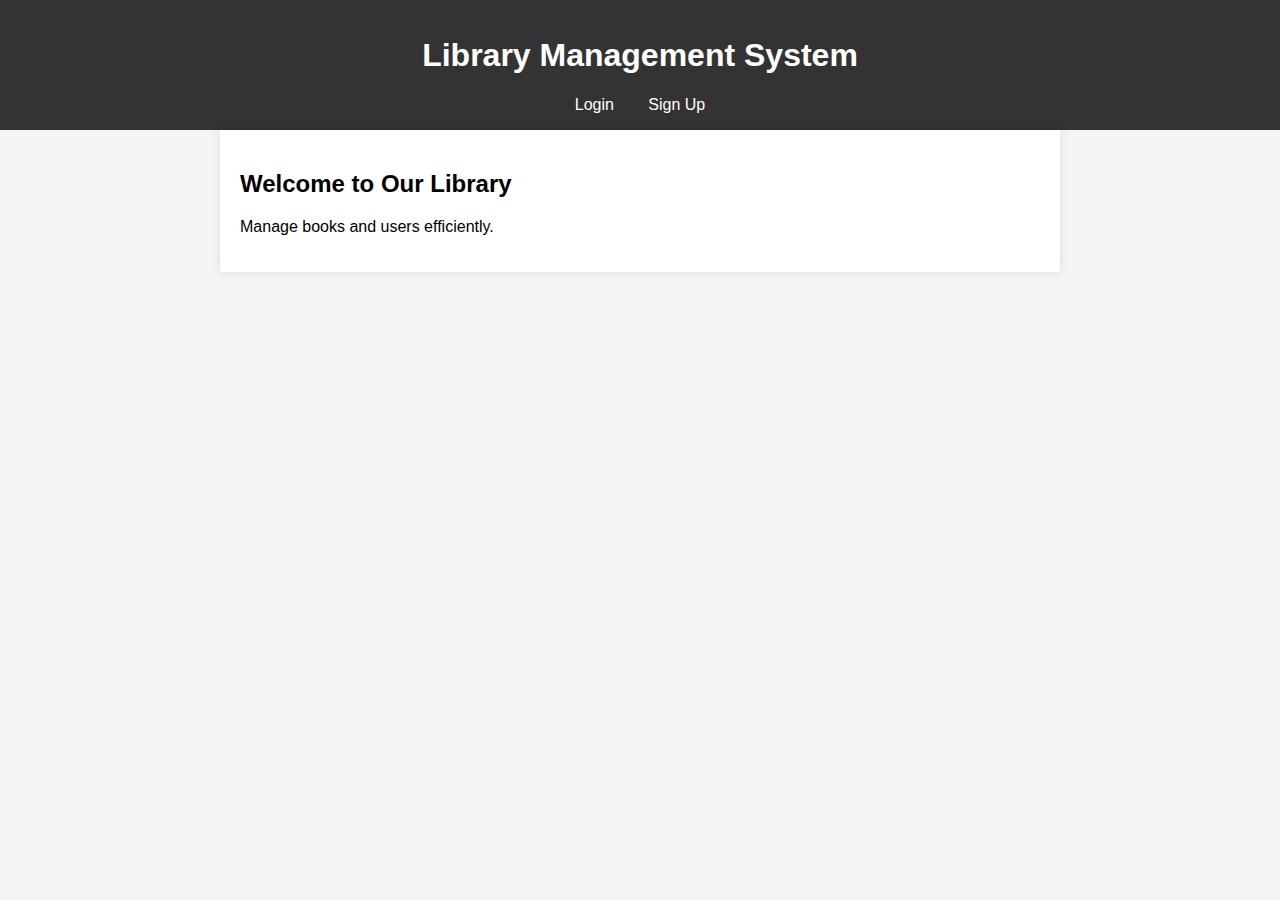
<file: index.html>
<!DOCTYPE html>
<html lang="en">
<head>
    <meta charset="UTF-8">
    <meta name="viewport" content="width=device-width, initial-scale=1.0">
    <title>Library Management System</title>
    <link rel="stylesheet" href="css/styles.css">
</head>
<body>
    <header>
        <h1>Library Management System</h1>
        <nav>
            <a href="login.html">Login</a>
            <a href="signup.html">Sign Up</a>
        </nav>
    </header>
    <main>
        <h2>Welcome to Our Library</h2>
        <p>Manage books and users efficiently.</p>
    </main>
</body>
</html>
</file>
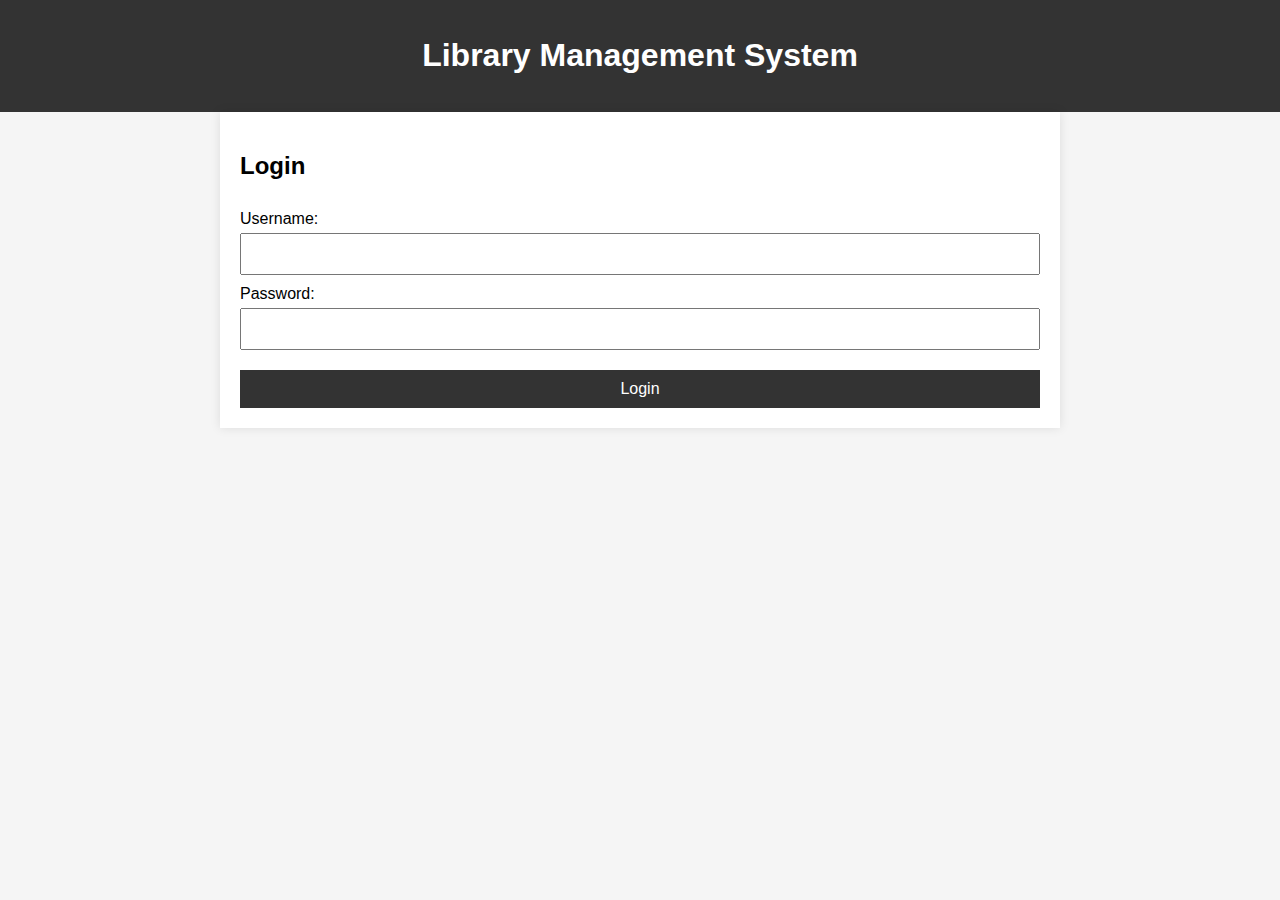
<file: login.html>
<!DOCTYPE html>
<html lang="en">
<head>
    <meta charset="UTF-8">
    <meta name="viewport" content="width=device-width, initial-scale=1.0">
    <title>Login - Library Management System</title>
    <link rel="stylesheet" href="css/styles.css">
</head>
<body>
    <header>
        <h1>Library Management System</h1>
    </header>
    <main>
        <h2>Login</h2>
        <form id="loginForm">
            <label for="username">Username:</label>
            <input type="text" id="username" name="username" required>
            
            <label for="password">Password:</label>
            <input type="password" id="password" name="password" required>
            
            <button type="submit">Login</button>
        </form>
    </main>
    <script src="js/auth.js"></script>
</body>
</html>
</file>
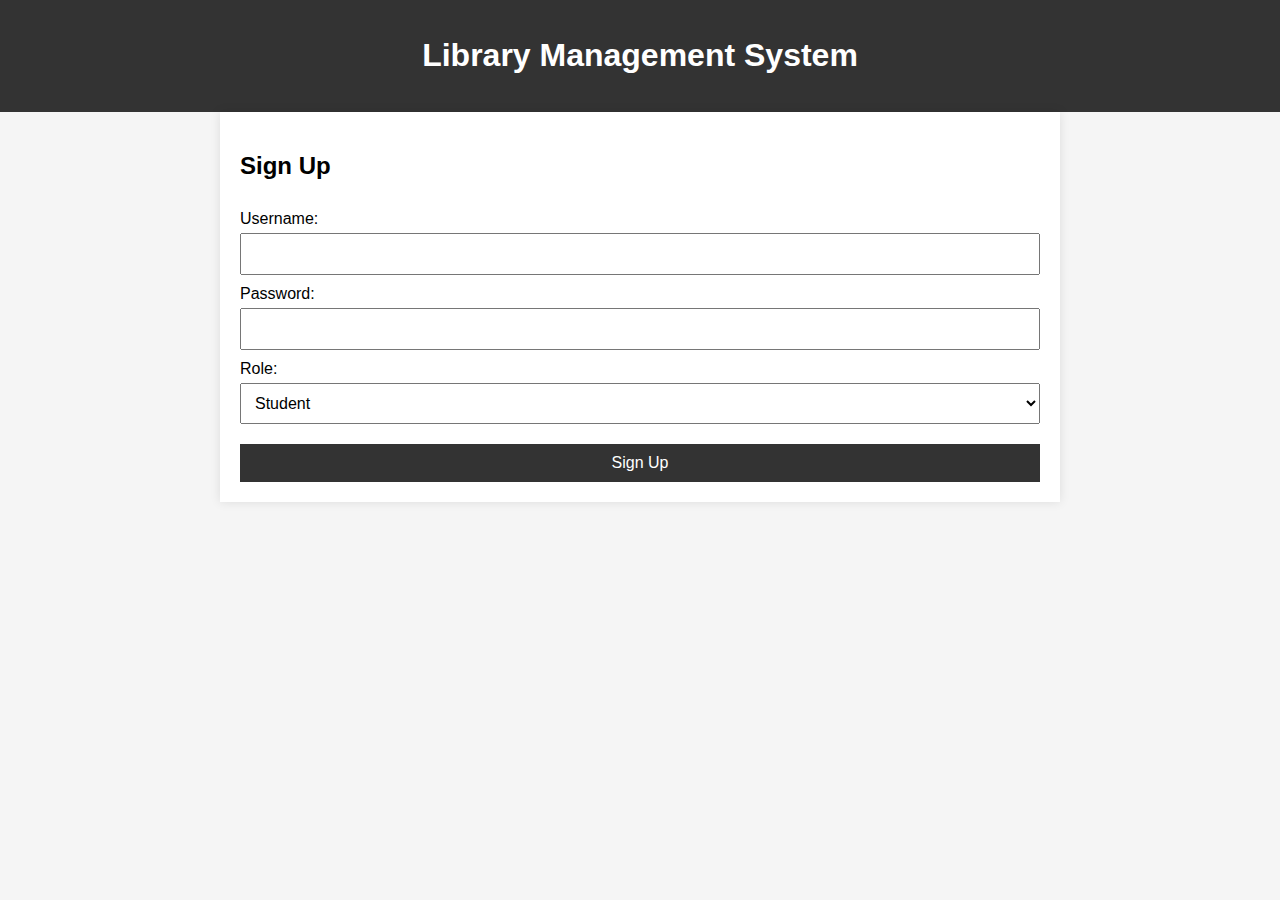
<file: signup.html>
<!DOCTYPE html>
<html lang="en">
<head>
    <meta charset="UTF-8">
    <meta name="viewport" content="width=device-width, initial-scale=1.0">
    <title>Sign Up - Library Management System</title>
    <link rel="stylesheet" href="css/styles.css">
</head>
<body>
    <header>
        <h1>Library Management System</h1>
    </header>
    <main>
        <h2>Sign Up</h2>
        <form id="signupForm">
            <label for="username">Username:</label>
            <input type="text" id="username" name="username" required>
            
            <label for="password">Password:</label>
            <input type="password" id="password" name="password" required>
            
            <label for="role">Role:</label>
            <select id="role" name="role" required>
                <option value="student">Student</option>
                <option value="teacher">Teacher</option>
            </select>
            
            <button type="submit">Sign Up</button>
        </form>
    </main>
    <script src="js/auth.js"></script>
</body>
</html>
</file>
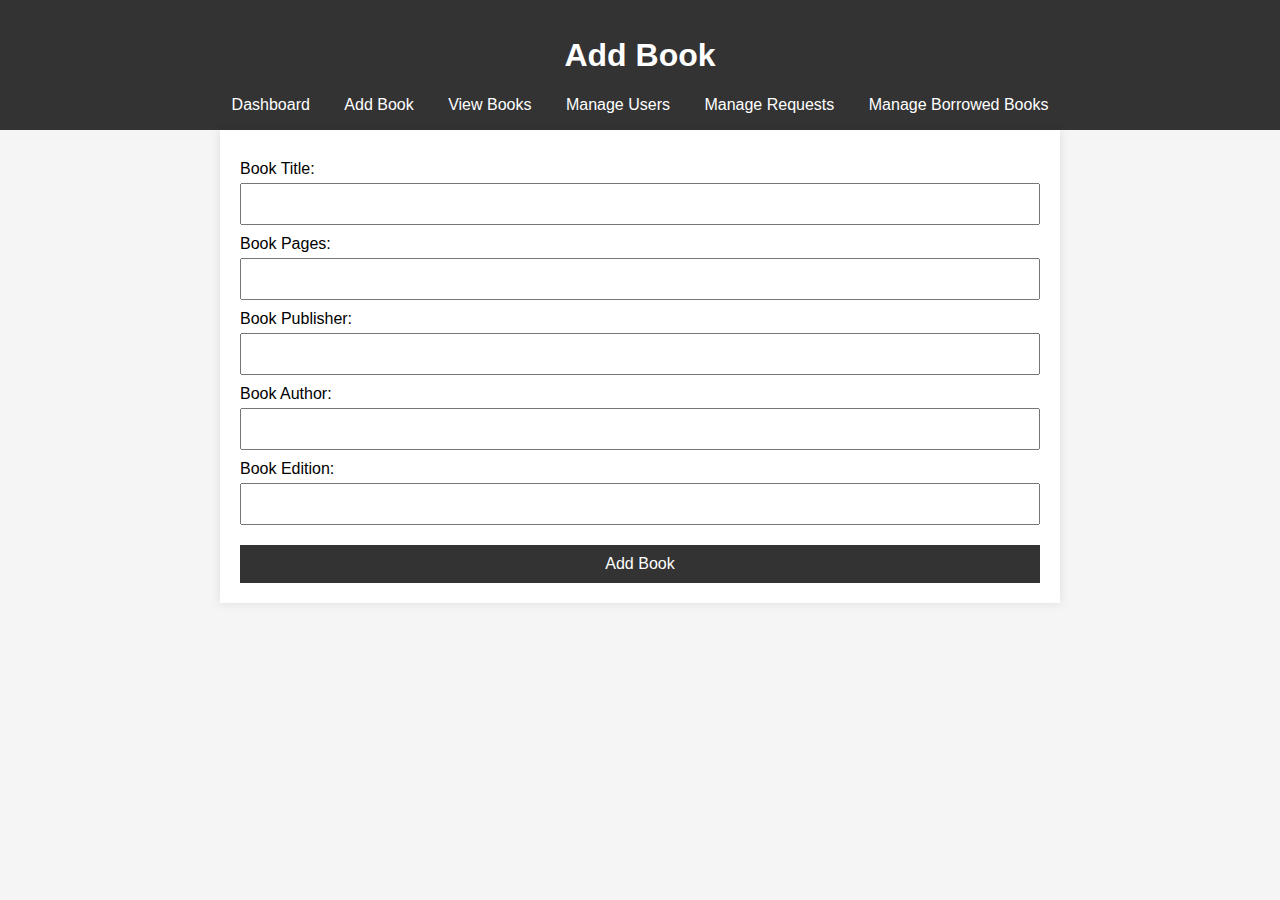
<file: admin/add-book.html>
<!DOCTYPE html>
<html lang="en">
<head>
    <meta charset="UTF-8">
    <meta name="viewport" content="width=device-width, initial-scale=1.0">
    <title>Add Book - Library Management System</title>
    <link rel="stylesheet" href="../css/styles.css">
</head>
<body>
    <header>
        <h1>Add Book</h1>
        <nav>
            <nav>
                <a href="admin.html">Dashboard</a>
               
                    <a href="add-book.html">Add Book</a>
                    <a href="view-books.html">View Books</a>
                    <a href="manage-users.html">Manage Users</a>
                <a href="manage-requests.html">Manage Requests</a>
                <a href="manage-borrowed.html">Manage Borrowed Books</a>
            </nav>
        </nav>
    </header>
    <main>
        <form id="addBookForm">
            <label for="title">Book Title:</label>
            <input type="text" id="title" name="title" required>
            
            <label for="pages">Book Pages:</label>
            <input type="number" id="pages" name="pages" required>
            
            <label for="publisher">Book Publisher:</label>
            <input type="text" id="publisher" name="publisher" required>
            
            <label for="author">Book Author:</label>
            <input type="text" id="author" name="author" required>
            
            <label for="edition">Book Edition:</label>
            <input type="text" id="edition" name="edition" required>
            
            <button type="submit">Add Book</button>
        </form>
    </main>
    <script src="../js/admin.js"></script>
</body>
</html>
</file>
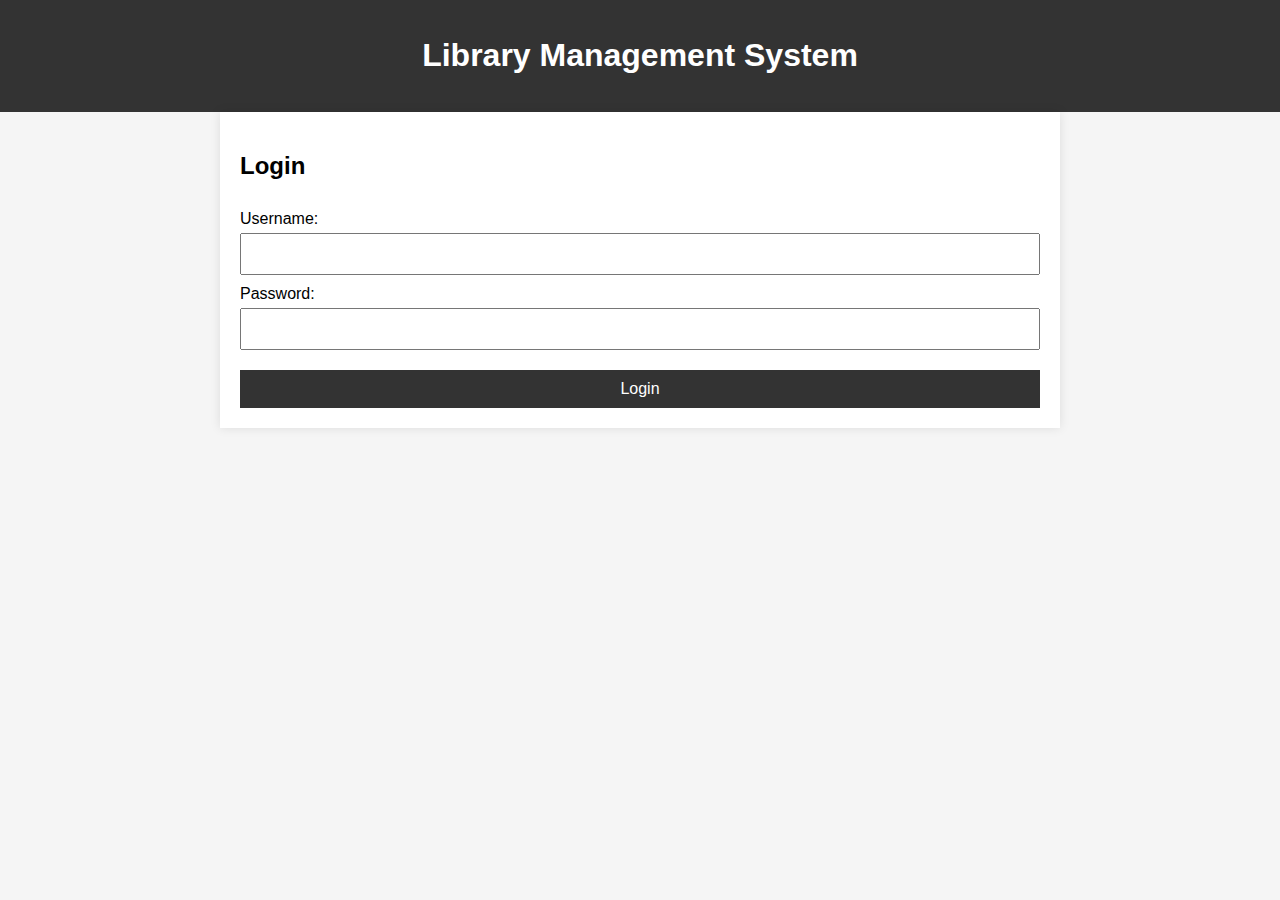
<file: admin/admin.html>
<!DOCTYPE html>
<html lang="en">
<head>
    <meta charset="UTF-8">
    <meta name="viewport" content="width=device-width, initial-scale=1.0">
    <title>Admin Dashboard - Library Management System</title>
    <link rel="stylesheet" href="../css/styles.css">
</head>
<body>
    <header>
        <h1>Admin Dashboard</h1>
        <nav>
            <nav>
               
               
                    <a href="add-book.html">Add Book</a>
                    <a href="view-books.html">View Books</a>
                    <a href="manage-users.html">Manage Users</a>
                <a href="manage-requests.html">Manage Requests</a>
                <a href="manage-borrowed.html">Manage Borrowed Books</a>
                <button id="logoutButton">Logout</button>
            </nav>
        </nav>
    </header>
    <main>
        <h2>Welcome, Admin</h2>
        <p>Manage library resources and users from here.</p>
    </main>
    <script src="../js/auth.js"></script>

</body>
</html>
</file>
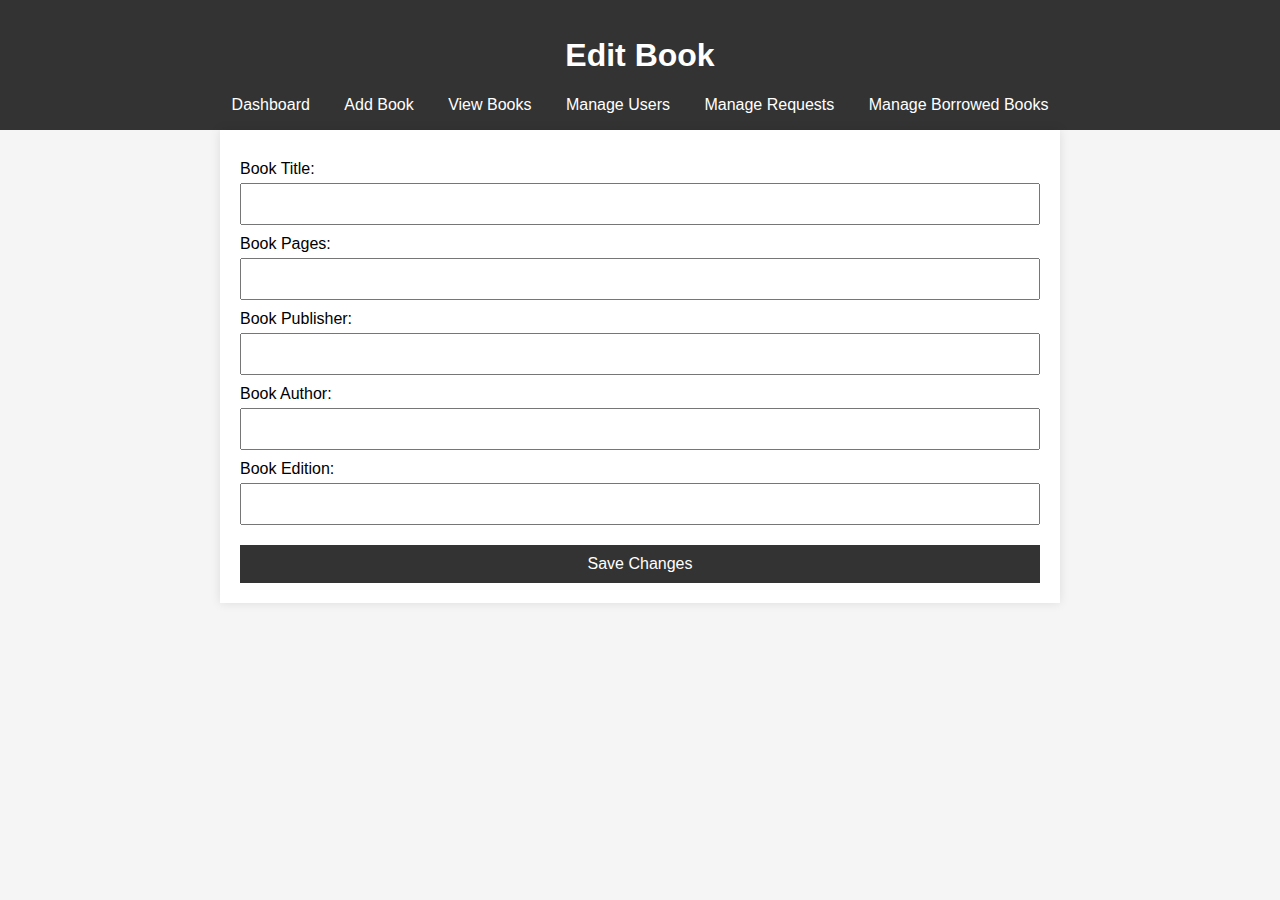
<file: admin/edit-book.html>
<!DOCTYPE html>
<html lang="en">
<head>
    <meta charset="UTF-8">
    <meta name="viewport" content="width=device-width, initial-scale=1.0">
    <title>Edit Book - Library Management System</title>
    <link rel="stylesheet" href="../css/styles.css">
</head>
<body>
    <header>
        <h1>Edit Book</h1>
        <nav>
            <nav>
                <a href="admin.html">Dashboard</a>
               
                    <a href="add-book.html">Add Book</a>
                    <a href="view-books.html">View Books</a>
                    <a href="manage-users.html">Manage Users</a>
                <a href="manage-requests.html">Manage Requests</a>
                <a href="manage-borrowed.html">Manage Borrowed Books</a>
            </nav>
        </nav>
    </header>
    <main>
        <form id="editBookForm">
            <label for="title">Book Title:</label>
            <input type="text" id="title" name="title" required>
            
            <label for="pages">Book Pages:</label>
            <input type="number" id="pages" name="pages" required>
            
            <label for="publisher">Book Publisher:</label>
            <input type="text" id="publisher" name="publisher" required>
            
            <label for="author">Book Author:</label>
            <input type="text" id="author" name="author" required>
            
            <label for="edition">Book Edition:</label>
            <input type="text" id="edition" name="edition" required>
            
            <button type="submit">Save Changes</button>
        </form>
    </main>
    <script src="../js/admin.js"></script>
</body>
</html>
</file>
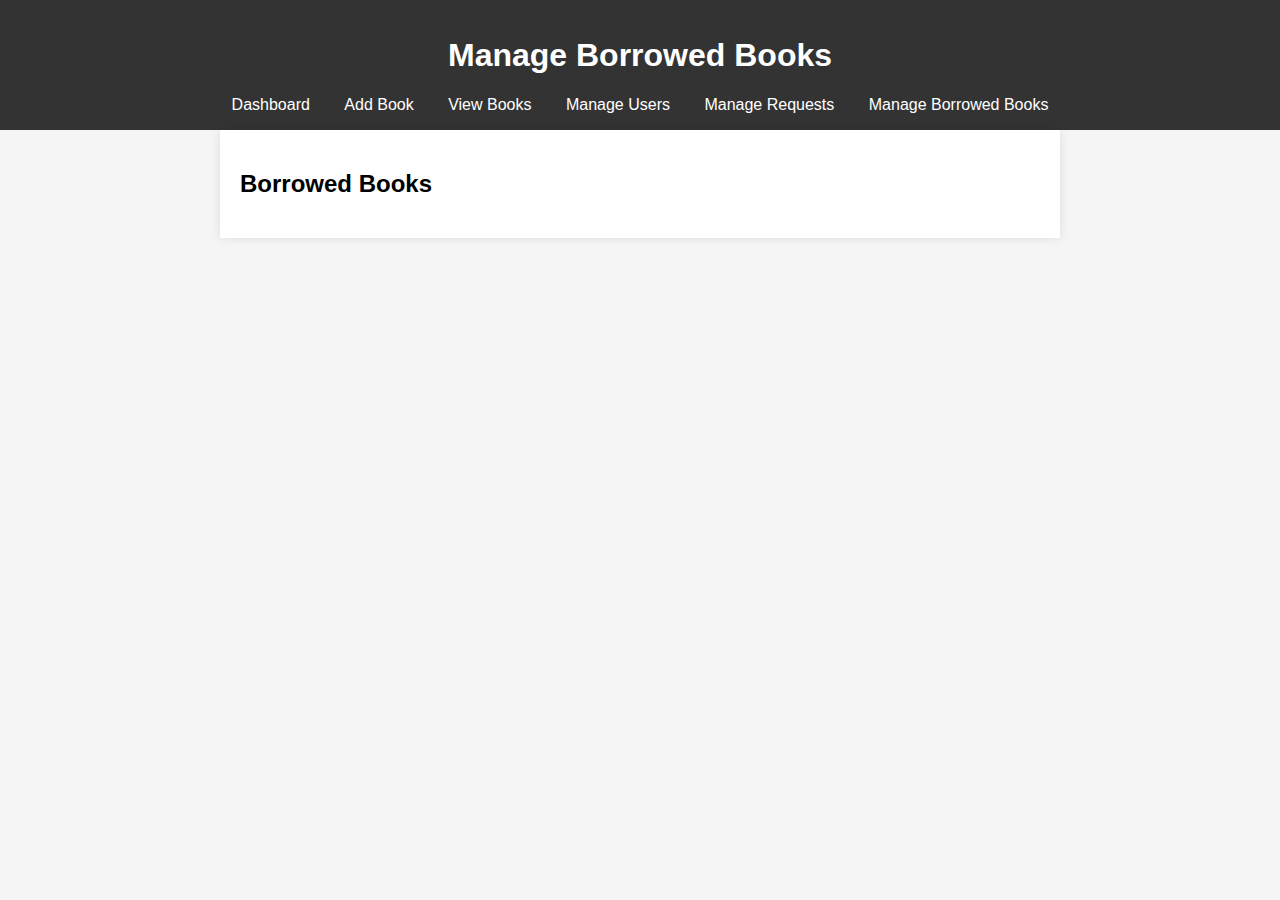
<file: admin/manage-borrowed.html>
<!DOCTYPE html>
<html lang="en">
<head>
    <meta charset="UTF-8">
    <meta name="viewport" content="width=device-width, initial-scale=1.0">
    <title>Manage Borrowed Books - Library Management System</title>
    <link rel="stylesheet" href="../css/styles.css">
</head>
<body>
    <header>
        <h1>Manage Borrowed Books</h1>
        <nav>
            <a href="admin.html">Dashboard</a>
           
                <a href="add-book.html">Add Book</a>
                <a href="view-books.html">View Books</a>
                <a href="manage-users.html">Manage Users</a>
            <a href="manage-requests.html">Manage Requests</a>
            <a href="manage-borrowed.html">Manage Borrowed Books</a>
        </nav>
    </header>
    <main>
        <h2>Borrowed Books</h2>
        <ul id="borrowedBooksList"></ul>
    </main>
    <script src="../js/admin.js"></script>
</body>
</html>
</file>
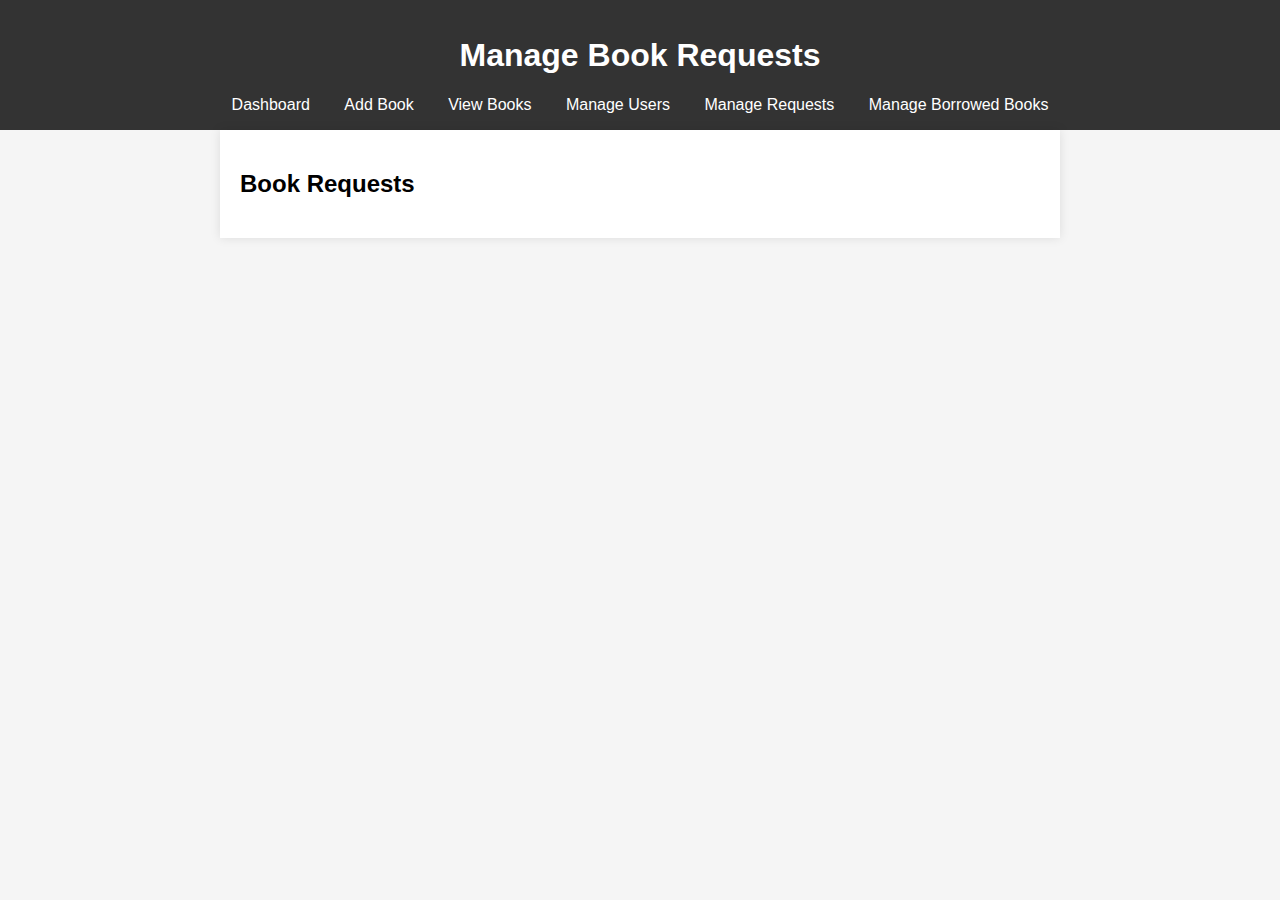
<file: admin/manage-requests.html>
<!DOCTYPE html>
<html lang="en">
<head>
    <meta charset="UTF-8">
    <meta name="viewport" content="width=device-width, initial-scale=1.0">
    <title>Manage Book Requests - Library Management System</title>
    <link rel="stylesheet" href="../css/styles.css">
</head>
<body>
    <header>
        <h1>Manage Book Requests</h1>
        <nav>
            <a href="admin.html">Dashboard</a>
           
                <a href="add-book.html">Add Book</a>
                <a href="view-books.html">View Books</a>
                <a href="manage-users.html">Manage Users</a>
            <a href="manage-requests.html">Manage Requests</a>
            <a href="manage-borrowed.html">Manage Borrowed Books</a>
        </nav>
        </nav>
    </header>
    <main>
        <h2>Book Requests</h2>
        <ul id="requestList"></ul>
    </main>
    <script src="../js/admin.js"></script>
</body>
</html>
</file>
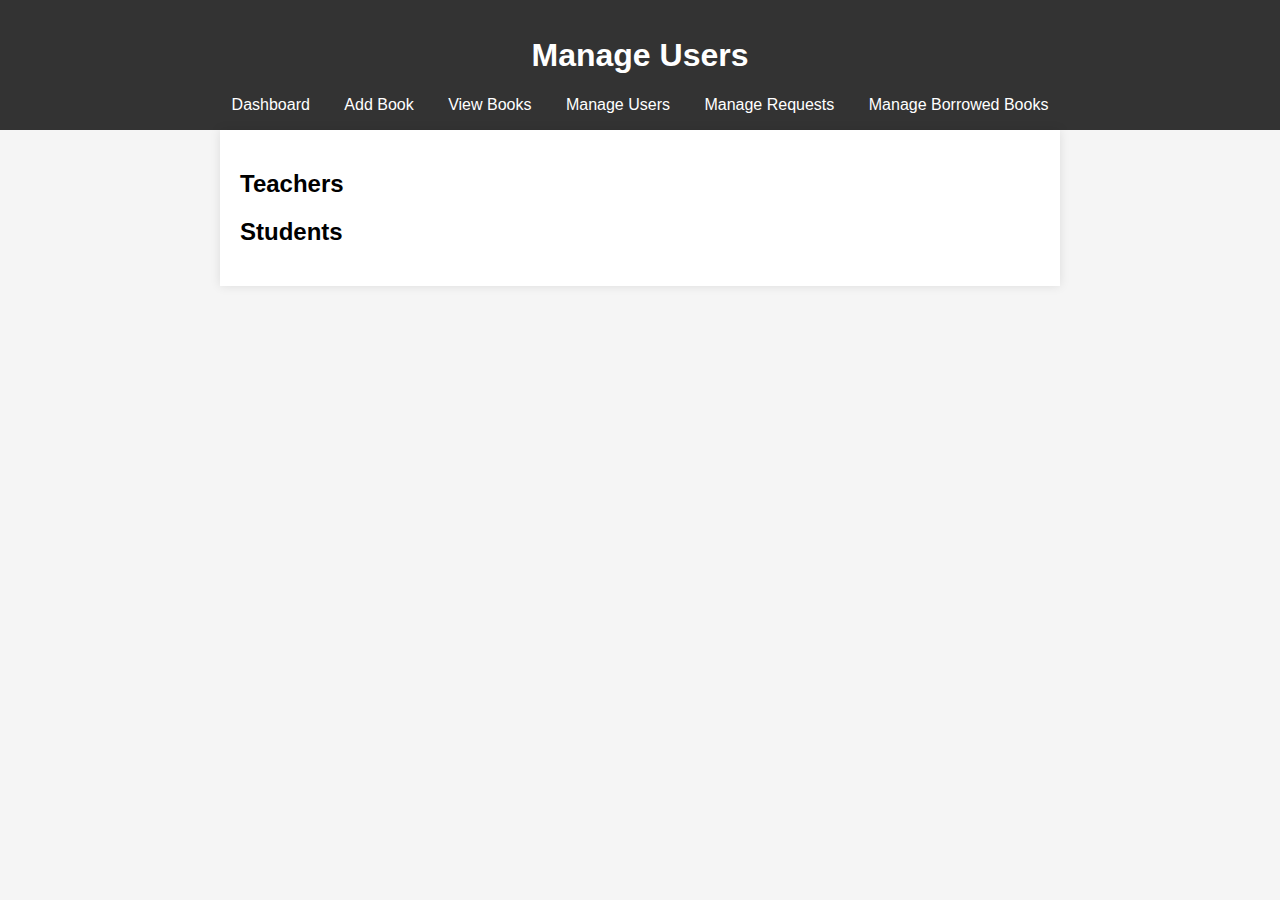
<file: admin/manage-users.html>
<!DOCTYPE html>
<html lang="en">
<head>
    <meta charset="UTF-8">
    <meta name="viewport" content="width=device-width, initial-scale=1.0">
    <title>Manage Users - Library Management System</title>
    <link rel="stylesheet" href="../css/styles.css">
</head>
<body>
    <header>
        <h1>Manage Users</h1>
        <nav>
            <a href="admin.html">Dashboard</a>
           
                <a href="add-book.html">Add Book</a>
                <a href="view-books.html">View Books</a>
                <a href="manage-users.html">Manage Users</a>
            <a href="manage-requests.html">Manage Requests</a>
            <a href="manage-borrowed.html">Manage Borrowed Books</a>
        </nav>
    </header>
    <main>
        <h2>Teachers</h2>
        <ul id="teacherList">
            <!-- Teacher items will be dynamically populated here -->
        </ul>
        <h2>Students</h2>
        <ul id="studentList">
            <!-- Student items will be dynamically populated here -->
        </ul>
    </main>
    <script src="../js/admin.js"></script>
</body>
</html>
</file>
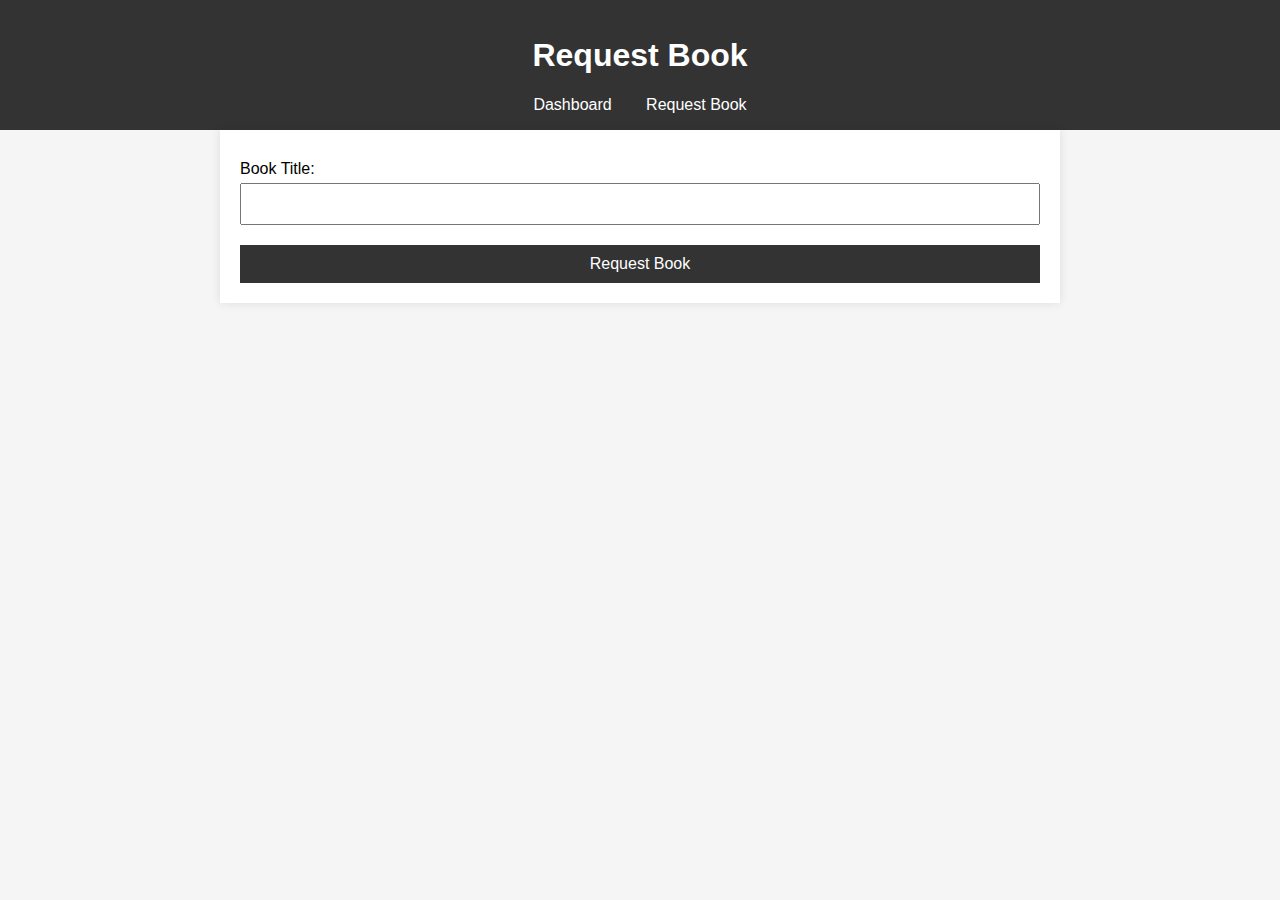
<file: student/request-book.html>
<!DOCTYPE html>
<html lang="en">
<head>
    <meta charset="UTF-8">
    <meta name="viewport" content="width=device-width, initial-scale=1.0">
    <title>Request Book - Library Management System</title>
    <link rel="stylesheet" href="../css/styles.css">
</head>
<body>
    <header>
        <h1>Request Book</h1>
        <nav>
            <a href="student.html">Dashboard</a>
            <a href="request-book.html">Request Book</a>
        </nav>
    </header>
    <main>
        <form id="requestBookForm">
            <label for="bookTitle">Book Title:</label>
            <input type="text" id="bookTitle" name="bookTitle" required>
            <button type="submit">Request Book</button>
        </form>
    </main>
    <script src="../js/student.js"></script>
</body>
</html>
</file>
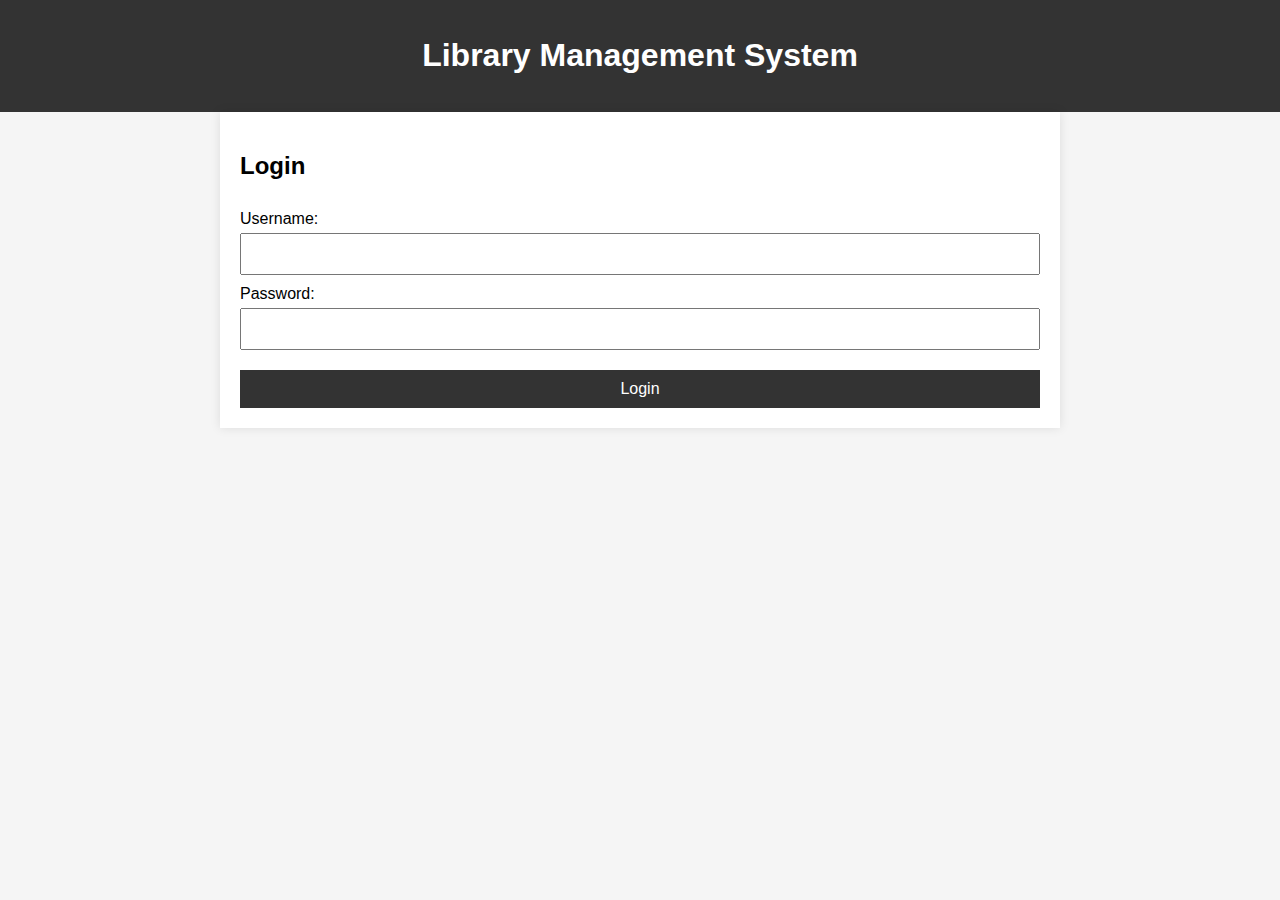
<file: student/student.html>
<!DOCTYPE html>
<html lang="en">
<head>
    <meta charset="UTF-8">
    <meta name="viewport" content="width=device-width, initial-scale=1.0">
    <title>Student Dashboard - Library Management System</title>
    <link rel="stylesheet" href="../css/styles.css">
</head>
<body>
    <header>
        <h1>Student Dashboard</h1>
        <nav>
            <a href="student.html">Dashboard</a>
            <a href="request-book.html">Request Book</a>
            <button id="logoutButton">Logout</button>
        </nav>
    </header>
    <main>
        <h2>Available Books</h2>
        <input type="text" id="searchBar" placeholder="Search for books...">
        <ul id="bookList"></ul>

        <h2>Borrowed Books</h2>
        <ul id="borrowedBooksList"></ul>

        <h2>Returned Books</h2>
        <ul id="returnedBooksList"></ul>
    </main>
    <script src="../js/student.js"></script>
    <script src="../js/auth.js"></script>

</body>
</html>
</file>
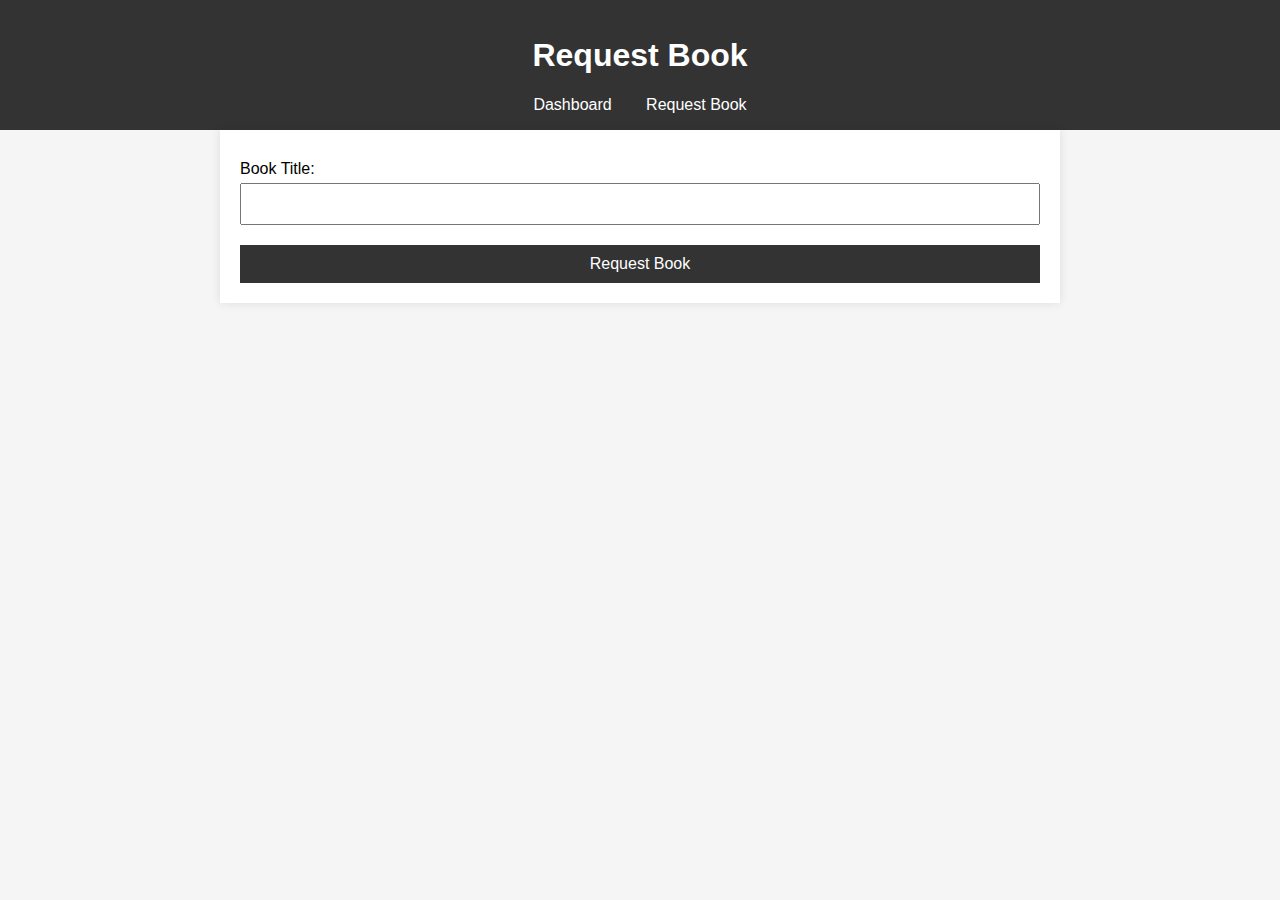
<file: teacher/request-book.html>
<!DOCTYPE html>
<html lang="en">
<head>
    <meta charset="UTF-8">
    <meta name="viewport" content="width=device-width, initial-scale=1.0">
    <title>Request Book - Library Management System</title>
    <link rel="stylesheet" href="../css/styles.css">
</head>
<body>
    <header>
        <h1>Request Book</h1>
        <nav>
            <a href="teacher.html">Dashboard</a>
            <a href="request-book.html">Request Book</a>
        </nav>
    </header>
    <main>
        <form id="requestBookForm">
            <label for="bookTitle">Book Title:</label>
            <input type="text" id="bookTitle" name="bookTitle" required>
            <button type="submit">Request Book</button>
        </form>
    </main>
    <script src="../js/teacher.js"></script>
</body>
</html>
</file>
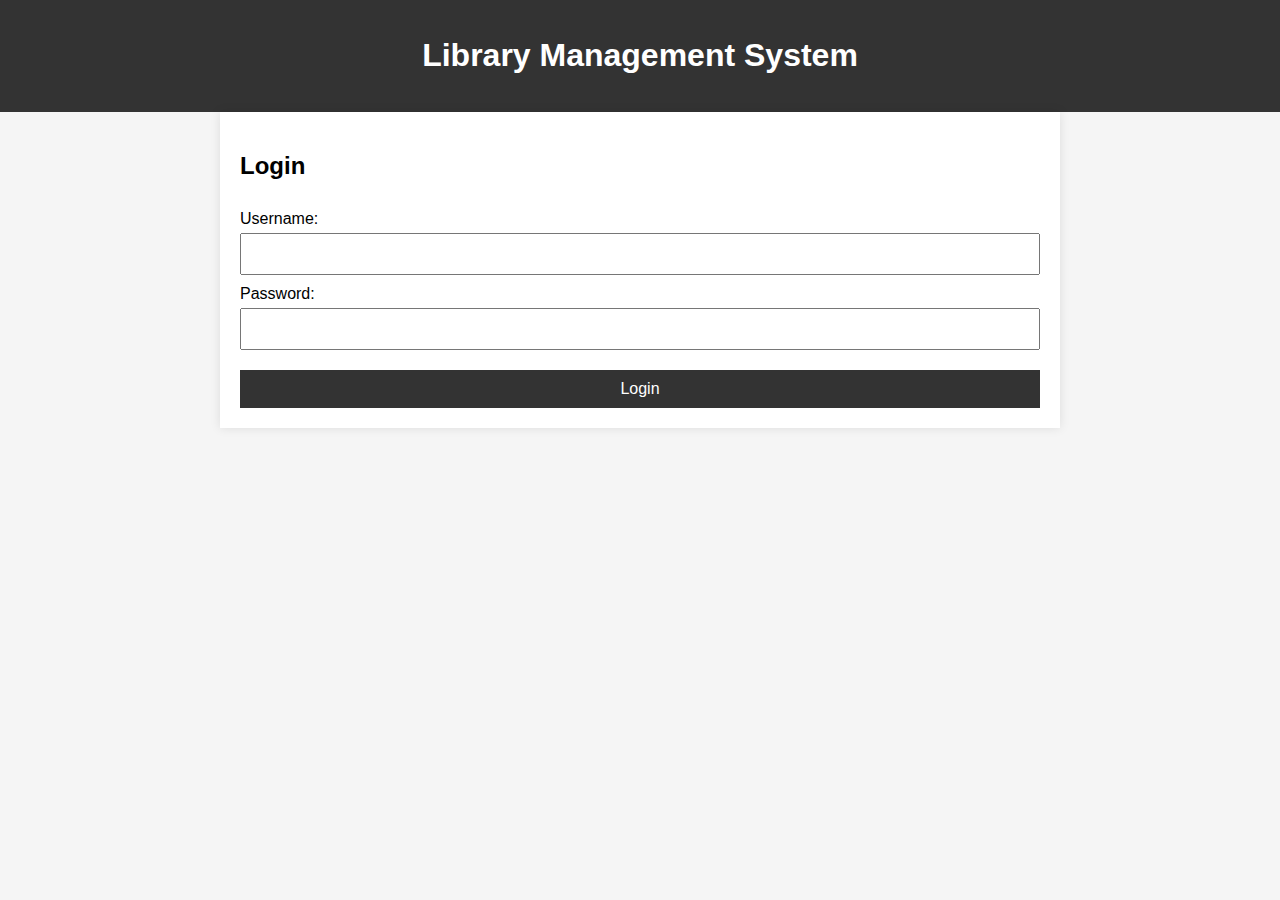
<file: teacher/teacher.html>
<!DOCTYPE html>
<html lang="en">
<head>
    <meta charset="UTF-8">
    <meta name="viewport" content="width=device-width, initial-scale=1.0">
    <title>Teacher Dashboard - Library Management System</title>
    <link rel="stylesheet" href="../css/styles.css">
</head>
<body>
    <header>
        <h1>Teacher Dashboard</h1>
        <nav>
            <a href="teacher.html">Dashboard</a>
            <a href="request-book.html">Request Book</a>
            <button id="logoutButton">Logout</button>
        </nav>
    </header>
    <main>
        <h2>Available Books</h2>
        <input type="text" id="searchBar" placeholder="Search for books...">
        <ul id="bookList"></ul>

        <h2>Borrowed Books</h2>
        <ul id="borrowedBooksList"></ul>

        <h2>Returned Books</h2>
        <ul id="returnedBooksList"></ul>
    </main>
    <script src="../js/teacher.js"></script>
    <script src="../js/auth.js"></script>

</body>
</html>
</file>
<file: css/styles.css>
body {
    font-family: Arial, sans-serif;
    background-color: #f5f5f5;
    margin: 0;
    padding: 0;
}

header {
    background-color: #333;
    color: white;
    padding: 1em 0;
    text-align: center;
}

nav a {
    color: white;
    margin: 0 15px;
    text-decoration: none;
}

main {
    padding: 20px;
    max-width: 800px;
    margin: 0 auto;
    background-color: white;
    box-shadow: 0 0 10px rgba(0, 0, 0, 0.1);
}

form {
    display: flex;
    flex-direction: column;
}

label {
    margin-top: 10px;
}

input, select, button {
    margin-top: 5px;
    padding: 10px;
    font-size: 1em;
}

button {
    margin-top: 20px;
    background-color: #333;
    color: white;
    border: none;
    cursor: pointer;
}

button:hover {
    background-color: #555;
}
</file>
